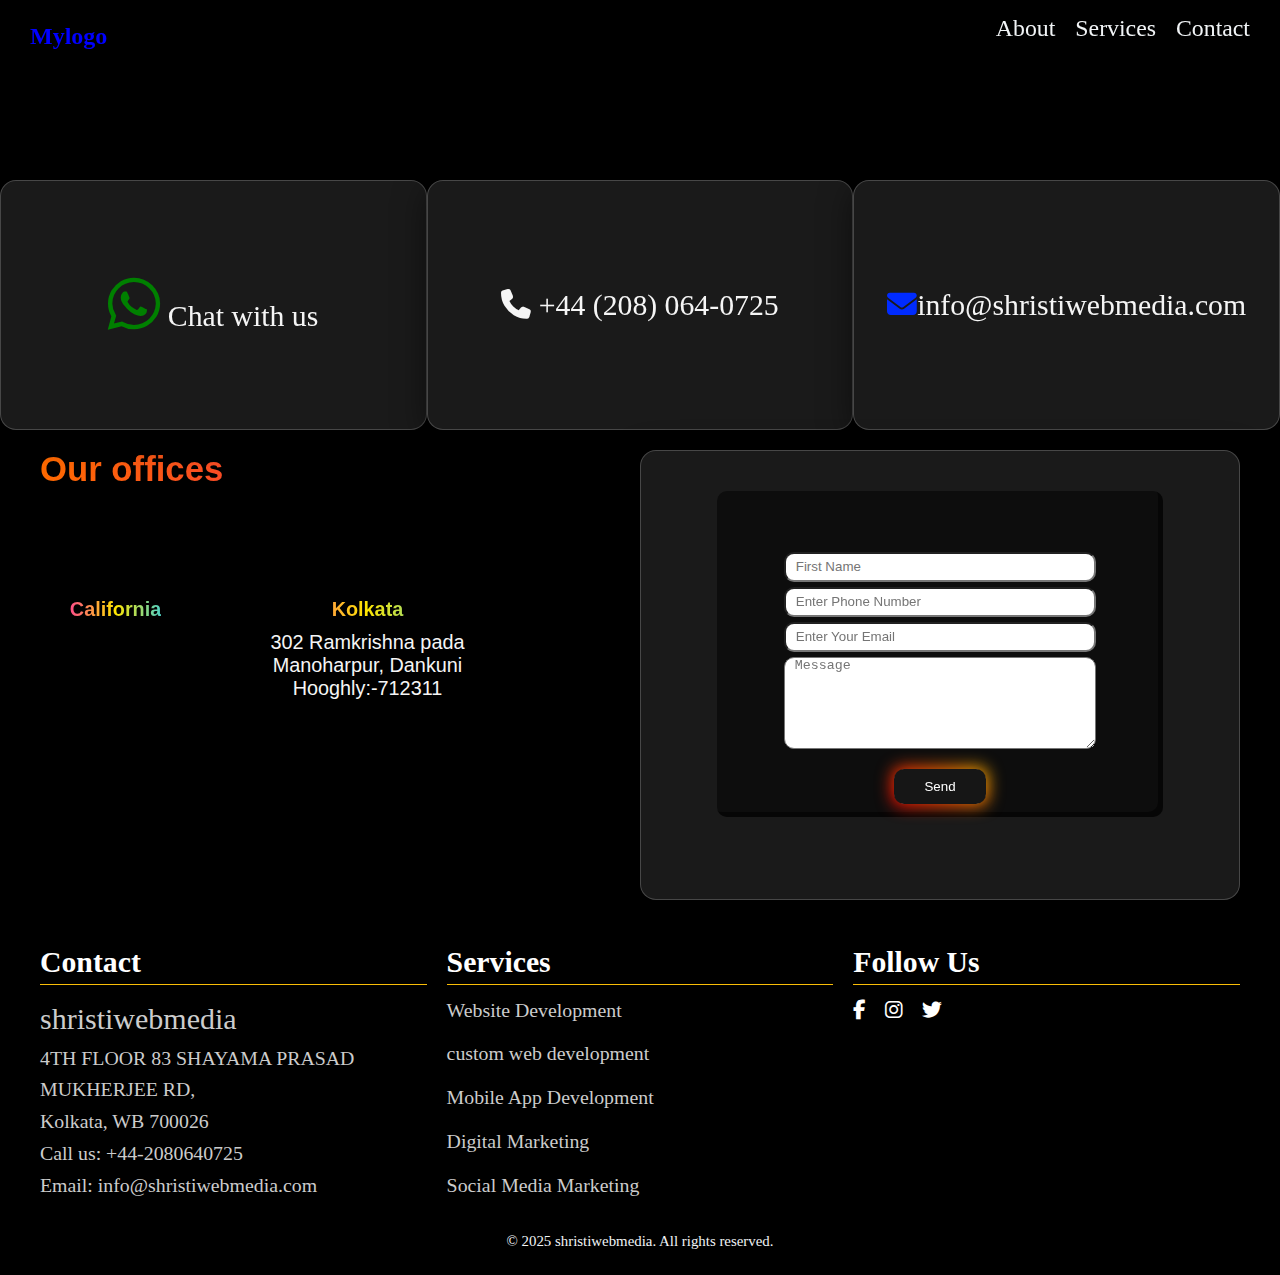
<file: contact.html>
<!DOCTYPE html>
<html>
  <head>
    <meta charset="utf-8" />
    <meta content="width=device-width, initial-scale=1.0" name="viewport" />
    <link href="main.css" rel="stylesheet" />
    <link
      rel="stylesheet"
      href="https://cdnjs.cloudflare.com/ajax/libs/font-awesome/6.5.0/css/all.min.css"
    />
  </head>
  <body>
    <!----------------------------------------------------------header----------------------------->
    <nav class="navbar" id="navbar">
      <div class="logo">Mylogo</div>
      <div class="menu-toggle" id="menu-toggle">&#9776;</div>
      <div class="close-btn" id="close-btn">&times;</div>
      <ul class="nav-links" id="nav-links">
        <li><a href="index.html">About</a></li>
        <li><a href="website.html">Services</a></li>
        <li><a href="contact.html">Contact</a></li>
      </ul>
    </nav>
    <!--------------------------------------------------------------Hero------------------->
    <section class="hero-ad"></section>
    <!--------------------------------------------------Contact phone--------------------------->
    <div class="phone-contact">
      <div class="contact-box">
        <a href="https://wa.me/916289148634" target="_blank">
          <i class="fab fa-whatsapp chat"></i> Chat with us
        </a>
      </div>
      <div class="contact-box">
        <a href="tel:+442080640725">
          <i class="fas fa-phone phon"></i> +44 (208) 064-0725
        </a>
      </div>
      <div class="contact-box">
        <a href="mailto:info@shristiwebmedia.com">
          <i class="fas fa-envelope email"></i>info@shristiwebmedia.com
        </a>
      </div>
    </div>
    <!--------------------------------------Contact Form----------------------------------------->
    <div class="contact-container">
      <div class="cont">
        <h3 class="text-color">Our offices</h3>
        <div class="office">
          <div class="add-box">
            <h3>California</h3>
          </div>
          <div class="add-box">
            <h3>Kolkata</h3>
            <p>302 Ramkrishna pada <br/>Manoharpur, Dankuni <br/>Hooghly:-712311</p>
          </div>
        </div>
      </div>
      <div class="form-container">
        <form class="form1">
          <input
            type="text"
            placeholder="First Name"
            autocomplete="off"
            required=""
            class="ajay"
          />
          <input
            type="tel"
            placeholder="Enter Phone Number"
            autocomplete="off"
            required=""
            class="ajay"
          />
          <input
            type="email"
            placeholder="Enter Your Email"
            autocomplete="off"
            required=""
            class="ajay"
          />
          <textarea
            placeholder="Message"
            rows="6"
            class="text-area"
            autocomplete="off"
            required=""
          ></textarea>
          <div class="btn-box">
            <button type="submit" class="btn">Send</button>
          </div>
        </form>
      </div>
    </div>
    <!----------------------------------------footer------------------------------->
    <footer class="footer">
      <div class="footer-container">
        <!-- Address -->
        <div>
          <h4>Contact</h4>
          <p style="font-size: 30px">shristiwebmedia</p>
          <p>
            4TH FLOOR 83 SHAYAMA PRASAD MUKHERJEE RD,<br />Kolkata, WB 700026
          </p>
          <p>
            Call us: <a href="tel:+442080640725">+44-2080640725</a><br />Email:
            info@shristiwebmedia.com
          </p>
        </div>

        <!-- Services -->
        <div>
          <h4>Services</h4>
          <ul>
            <li><a href="#">Website Development</a></li>
            <li><a href="#">custom web development</a></li>
            <li><a href="#">Mobile App Development</a></li>
            <li><a href="#">Digital Marketing</a></li>
            <li><a href="#">Social Media Marketing</a></li>
          </ul>
        </div>

        <!-- Social Media -->
        <div>
          <h4>Follow Us</h4>
          <div class="social-icons">
            <a href="#"><i class="fab fa-facebook-f"></i></a>
            <a href="#"><i class="fab fa-instagram"></i></a>
            <a href="#"><i class="fab fa-twitter"></i></a>
          </div>
        </div>
      </div>

      <div class="footer-bottom">&copy; 2025 shristiwebmedia. All rights reserved.</div>
    </footer>
    <!---------------------------------------------------------js====-->
    <script src="main.js"></script>
  </body>
</html>
</file>
<file: main.css>
* {
  margin: 0;
  padding: 0;
  box-sizing: border-box;
}
body {
  background-color: black;
}
html {
  font-size: 62%;
  overflow-x: hidden;
}

:root {
  --heading: black;
  --font_color: #f1f4f6;
  --hover: #f4b400;
  --shiny-black: #262525;
  --blue: #00008b;
  --hoverr: red;
  --boxC: rgb(249, 189, 7);
  --body: #000;
  --box: #32324e;
  --heading: #fcfcff;
  --blue: #4f46e5;
}
.gradient-text {
  background: linear-gradient(90deg, #ff6a00, #ee0979);
  background-clip: text;
  -webkit-text-fill-color: transparent;
  text-align: center;
  font-family: sans-serif;
  line-height: 1.7;
}
.text-boxheading {
  height: 15vh;
  width: 100vw;
  background: black;
  display: flex;
  justify-content: center;
  align-items: center;
}
.text-color {
  font-family: sans-serif;
  font-size: 3.5rem;
  font-weight: 600;
  background: linear-gradient(90deg, #ff6a00, #ee0979);
  background-clip: text;
  -webkit-text-fill-color: transparent;
}
@media (max-width: 600px) {
  .text-color {
    font-size: 2rem;
    padding: 10px;
    line-height: 1.4;
  }
}

/*------------------------------------------Navbar-------------------------------*/
.navbar {
  position: fixed;
  top: 0;
  width: 100%;
  padding: 15px 30px;
  display: flex;
  justify-content: space-between;
  align-items: center;
  z-index: 1000;
  background-color: #000;
  transition: background-color 0.3s ease;
}

@media (min-width: 769px) {
  .navbar {
    background-color: transparent;
  }

  .navbar.scrolled {
    background-color: rgba(0, 0, 0, 0.85);
    & > .nav-links li a {
      color: white;
    }
  }
}

.logo {
  color: blue;
  font-size: 24px;
  font-weight: bold;
}

.menu-toggle {
  font-size: 28px;
  color: white;
  cursor: pointer;
  display: none;
}

.close-btn {
  display: none;
  font-size: 4rem;
  color: white;
  position: absolute;
  top: 15px;
  right: 30px;
  cursor: pointer;
  z-index: 1100;
}

.nav-links {
  list-style: none;
  display: flex;
  gap: 20px;
}

.nav-links li a {
  color: var(--font_color);
  text-decoration: none;
  font-size: 2.4rem;
  border-bottom: 3px solid transparent;
  transition: border-color 0.8s linear;
}
.nav-links li a:hover {
  border-color: var(--hoverr);
}

/* Mobile Styles */
@media (max-width: 768px) {
  .menu-toggle {
    display: block;
  }

  .nav-links {
    position: fixed;
    top: 0;
    right: -100%;
    height: 100%;
    width: 100%;
    background-color: #000;
    flex-direction: column;
    justify-content: center;
    align-items: center;
    transition: right 0.4s ease;
  }
  .nav-links li a {
    color: var(--font_color);
  }
  .nav-links.active {
    right: 0;
  }

  .close-btn.active {
    display: block;
  }
}
/*---------------------------------------------------Hero-------------------------------------*/
.hero-main {
  position: relative;
  height: 100vh;
  padding-top: 120px;
  display: flex;
  flex-direction: column;
  align-items: center;
  justify-content: center;
  overflow: hidden;
  background-color: #000;
}

.canvas-container {
  position: absolute;
  top: 0;
  left: 0;
  width: 100%;
  height: 100%;
  z-index: 1;
}

canvas {
  display: block;
  width: 100%;
  height: 100%;
}

.hero-text {
  position: relative;
  z-index: 10;
  text-align: center;
  color: white;
}

.hero-text h1 {
  font-size: 3rem;
  margin: 0;
}

.hero-text p {
  font-size: 1.2rem;
  margin-top: 10px;
}
/*-------------------------------------------------About-----------------------*/
.about-container {
  padding: 2rem;
  font-family: sans-serif;
  background: var(--body);
  display: flex;
  justify-content: center;
  align-items: center;
  min-height: 100vh;
}
.about {
  position: relative;
  display: inline-block;
  padding: 1rem 1.5rem;
  border-radius: 16px;
  background: var(--boxC);
  box-shadow: 0 8px 24px rgba(0, 0, 0, 0.1);
  overflow: hidden;
  max-width: 90vw;
  opacity: 0;
  transform: scaleX(0);
  animation: expandHorizontal 6s ease forwards;
}
@keyframes expandHorizontal {
  0% {
    transform: scaleX(0);
    opacity: 0;
  }
  100% {
    transform: scaleX(1);
    opacity: 1;
  }
}
.about-content {
  position: relative;
  z-index: 1;
  font-size: 2rem;
  color: black;
  line-height: 1.4;
  word-wrap: break-word;
}
.about h3 {
  font-size: 2.4rem;
  font-family: sans-serif;
  text-align: center;
  margin-top: 2rem;
  margin-bottom: 2rem;
}
.about-content ul {
  margin-left: 20px;
}
.about-content ul li {
  color: black;
}
/*-------------------------------------------------service List--------------------------*/
.service-list {
  font-family: Arial, sans-serif;
  min-height: 100vh;
  background: #000;
  color: #fff;
  padding: 40px;
  position: relative;
  overflow: hidden;
}

.background-glow {
  position: absolute;
  top: -100px;
  left: -100px;
  width: 150%;
  height: 150%;
  background: radial-gradient(
      circle at 30% 30%,
      rgba(255, 20, 147, 0.3),
      transparent 40%
    ),
    radial-gradient(circle at 70% 70%, rgba(0, 123, 255, 0.3), transparent 40%),
    radial-gradient(circle at 50% 50%, rgba(255, 255, 0, 0.15), transparent 40%);
  filter: blur(100px);
  z-index: 0;
}
.card-service {
  position: relative;
  display: grid;
  grid-template-columns: repeat(auto-fit, minmax(350px, 1fr));
  gap: 24px;
  z-index: 1;
}
.card_list {
  position: relative;
  background: rgba(255, 255, 255, 0.05);
  border: 1px solid rgba(255, 255, 255, 0.1);
  border-radius: 16px;
  padding: 24px 20px 20px 20px;
  backdrop-filter: blur(12px);
  -webkit-backdrop-filter: blur(12px);
  transition: transform 0.3s ease, box-shadow 0.3s ease;
}
.card_list:hover {
  transform: translateY(-6px);
  box-shadow: 0 10px 25px rgba(255, 255, 255, 0.1);
}

.card_list .icon {
  position: absolute;
  top: 16px;
  left: 16px;
  font-size: 2.5rem;
  color: var(--boxC);
}
.card_list h3 {
  margin-top: 40px;
  font-size: 2.2rem;
  font-weight: 600;
  color: #fff;
}

.card_list p {
  font-family: Arial, sans-serif;
  font-size: 1.8rem;
  color: #ccc;
  margin-top: 8px;
  line-height: 1.5;
}
/*---------------------------------------------------------------moving cards-------------*/
.card-box {
  min-height: 90vh;
  background: black;
  display: flex;
  justify-content: center;
  align-items: center;
  overflow: hidden;
  font-family: Arial, sans-serif;
}
.circle-container {
  position: relative;
  width: 80vw;
  height: 70vh;
  border-radius: 50%;
  display: flex;
  justify-content: center;
  align-items: center;
}
.main-card {
  position: absolute;
  width: 300px;
  height: 350px;
  background: #222;
  color: #fff;
  border-radius: 15px;
  box-shadow: 0 0 15px #0ff;
  display: flex;
  justify-content: center;
  align-items: center;
  text-align: center;
  font-size: 2.5rem;
  z-index: 2;
}
.orbiting-card {
  position: absolute;
  width: 150px;
  height: 50px;
  background: var(--blue);
  border-radius: 10px;
  display: flex;
  justify-content: center;
  align-items: center;
  color: var(--body);
  padding-left: 10px;
  font-size: 20px;
  font-weight: bold;
  animation: orbit 16s linear infinite;
}
/* Position cards at equal distance around the circle */
.orbiting-card:nth-child(2) {
  animation-delay: 0s;
}
.orbiting-card:nth-child(3) {
  animation-delay: 2s;
}
.orbiting-card:nth-child(4) {
  animation-delay: 4s;
}
.orbiting-card:nth-child(5) {
  animation-delay: 6s;
}
.orbiting-card:nth-child(6) {
  animation-delay: 8s;
}
.orbiting-card:nth-child(7) {
  animation-delay: 10s;
}
.orbiting-card:nth-child(8) {
  animation-delay: 12s;
}
.orbiting-card:nth-child(9) {
  animation-delay: 14s;
}

@keyframes orbit {
  0% {
    transform: rotate(0deg) translateX(265px) rotate(0deg);
  }
  100% {
    transform: rotate(360deg) translateX(265px) rotate(-360deg);
  }
}
/*-----------------------------------Stratadgy-------------------------------------*/
.stratedgy-container {
  background: #0f0f1a;
  color: #fff;
  font-family: "Segoe UI", Tahoma, Geneva, Verdana, sans-serif;
  display: flex;
  justify-content: center;
  align-items: center;
  padding: 40px 20px;
  min-height: 100vh;
}
.stratedgy-box {
  display: grid;
  grid-template-columns: repeat(auto-fit, minmax(350px, 1fr));
  gap: 20px;
  width: 100%;
  max-width: 1200px;
}
.stratedgy {
  position: relative;
  background: linear-gradient(135deg, #1f1c2c, #928dab);
  padding: 60px 20px 20px 20px;
  border-radius: 16px;
  box-shadow: 0 0 10px rgba(148, 0, 211, 0.3);
  border: 1px solid rgba(148, 0, 211, 0.4);
  transition: all 0.3s ease;
  overflow: hidden;
}
.stratedgy:hover {
  box-shadow: 0 0 20px rgba(148, 0, 211, 0.7);
  transform: translateY(-5px);
}

.stratedgy .icon {
  position: absolute;
  top: 16px;
  left: 16px;
  font-size: 24px;
  color: #bb86fc;
}

.stratedgy h3 {
  margin-bottom: 10px;
  font-size: 28px;
  background: linear-gradient(90deg, #ff4d88, #ffe600, #4fd1c5);
  background-clip: text;
  -webkit-text-fill-color: transparent;
  text-align: center;
  font-family: sans-serif;
}
.stratedgy h2 {
  margin-bottom: 10px;
  margin-top: 10px;
  font-size: 20px;
  color: #ffcc00;
  font-family: sans-serif;
}

.stratedgy p {
  font-family: sans-serif;
  font-size: 18px;
  color: #ddd;
}
.stratedgy ul li {
  font-family: sans-serif;
  font-size: 18px;
  margin-left: 20px;
  line-height: 1.4;
}

/* Optional pulse glow overlay */
.stratedgy::before {
  content: "";
  position: absolute;
  inset: 0;
  border-radius: 16px;
  background: rgba(148, 0, 211, 0.3);
  filter: blur(15px);
  opacity: 0;
  transition: 0.3s;
  z-index: 0;
}

.stratedgy:hover::before {
  opacity: 0.2;
}

.stratedgy * {
  position: relative;
  z-index: 1;
}
/*--------------------------------------quatation-------------------------*/
.quota {
  display: grid;
  grid-template-columns: repeat(auto-fit, minmax(350px, 1fr));
  gap: 10px;
  width: 100%;
  max-width: 900px;
  margin: 0px auto;
}
.quot {
  position: relative;
  background: #111;
  border-radius: 16px;
  padding: 20px;
  color: white;
  z-index: 0;
}
.quot h3 {
  background: linear-gradient(90deg, #ff6a00, #ee0979);
  background-clip: text;
  -webkit-text-fill-color: transparent;
  text-align: center;
  font-family: sans-serif;
  font-size: 2.4rem;
}
.quot p {
  font-family: sans-serif;
  font-size: 1.8rem;
  line-height: 1.5;
}
.quot::before {
  content: "";
  position: absolute;
  top: -2px;
  left: -2px;
  right: -2px;
  bottom: -2px;
  border-radius: 18px;
  background: conic-gradient(
    from var(--angle, 0deg),
    red,
    orange,
    yellow,
    green,
    cyan,
    blue,
    violet,
    red
  );
  z-index: -1;
  padding: 2px;
  mask: linear-gradient(#fff 0 0) content-box, linear-gradient(#fff 0 0);
  mask-composite: exclude;
  -webkit-mask: linear-gradient(#fff 0 0) content-box, linear-gradient(#fff 0 0);
  -webkit-mask-composite: destination-out;
  filter: blur(6px);
  animation: spin 6s linear infinite;
}
@keyframes spin {
  0% {
    --angle: 0deg;
  }
  100% {
    --angle: 360deg;
  }
}
/*--------------------------------------------footer-----------------------------------*/
.footer {
  background-color: #000;
  color: #fff;
  padding: 2.5rem 1rem;
  margin-top: 20px;
}

.footer-container {
  max-width: 1200px;
  margin: 0 auto;
  display: grid;
  grid-template-columns: repeat(auto-fit, minmax(220px, 1fr));
  gap: 2rem;
}

.footer h4 {
  margin-bottom: 1rem;
  border-bottom: 1px solid var(--boxC);
  padding-bottom: 0.5rem;
  font-size: 3rem;
}

.footer p,
.footer li,
.footer a {
  color: #ccc;
  font-size: 2rem;
  line-height: 1.6;
  text-decoration: none;
  transition: color 0.3s ease;
}

.footer a:hover,
.footer li:hover {
  color: var(--boxC);
}

.footer ul {
  list-style: none;
  padding: 0;
  margin: 0;
}

.social-icons {
  display: flex;
  gap: 2rem;
  margin-top: 1rem;
}

.social-icons a {
  font-size: 2rem;
  color: #fff;
  transition: transform 0.3s, color 0.3s;
}

.social-icons a:hover {
  color: #f4b400;
  transform: scale(1.5);
}

.footer-bottom {
  text-align: center;
  color: var(--font_color);
  margin-top: 2rem;
  font-size: 1.5rem;
}
@media (max-width: 600px) {
  .footer-container {
    text-align: center;
  }

  .social-icons {
    justify-content: center;
  }
}
/*-------------------------------------------------------------website hero----------------------*/
.slides {
  display: flex;
  height: 100%;
  transition: transform 0.8s ease-in-out;
}

.slide {
  min-width: 100%;
  height: 100%;
  position: relative;
}

.slide img {
  width: 100%;
  height: 100%;
  object-fit: cover;
  object-position: top center;
}

.overlay-content {
  max-width: 600px;
}

.overlay h2 {
  font-size: 2.5rem;
  margin-bottom: 1rem;
}

.overlay ul {
  list-style: none;
  padding: 0;
}

.overlay ul li {
  margin: 0.5rem 0;
  font-size: 1.2rem;
  text-align: left;
}

.overlay ul li::before {
  content: "✔";
  color: #00ff99;
  margin-right: 0.5rem;
}

@media (max-width: 768px) {
  .overlay h2 {
    font-size: 1.8rem;
  }

  .overlay ul li {
    font-size: 1rem;
  }
}
/*-----------------------------------------Backend heading-------------------------------*/
.backend-sub {
  font-family: sans-serif;
  font-size: 2.5rem;
  text-align: center;
  color: var(--blue);
}

.container-ecom {
  width: 100vw;
  background: black;
  display: grid;
  grid-template-columns: 1fr 0.7fr;
}
@media (max-width: 600px) {
  .container-ecom {
    display: grid;
    grid-template-columns: 1fr;
  }
}
.ecom-image {
  max-width: 100%;
  min-height: 600px;
  display: block;
  object-fit: cover;
  margin: 50px 10px 0px 10px;
  border-radius: 10px;
}
.ecom-content {
  padding: 10px;
}
.ecom-content h3 {
  font-family: sans-serif;
  font-size: 2rem;
  color: var(--blue);
  line-height: 1.4;
}
.ecom-content h2 {
  font-family: sans-serif;
  font-size: 1.8rem;
  line-height: 1.5;
  color: whitesmoke;
  margin-top: 15px;
  margin-bottom: 15px;
}
.ecom-content p {
  font-family: sans-serif;
  font-size: 2rem;
  color: whitesmoke;
  line-height: 1.6;
  margin: 20px 0px 20px 0px;
}
.process {
  display: grid;
  grid-template-columns: repeat(auto-fit, minmax(350px, 1fr));
  width: 100%;
  gap: 20px;
  max-width: 1200px;
  margin: 0px auto;
}
.process-box {
  position: relative;
  background-color: black;
  color: whitesmoke;
  padding: 1.5rem;
  margin: 0 auto;
  border-radius: 0.5rem;
}
.process-box h2 {
  margin-bottom: 10px;
  font-size: 28px;
  background: linear-gradient(90deg, #ff4d88, #ffe600, #4fd1c5);
  background-clip: text;
  -webkit-text-fill-color: transparent;
  text-align: center;
  font-family: sans-serif;
}
.process-box p {
  font-family: sans-serif;
  font-size: 1.8rem;
  font-weight: 500;
  line-height: 1.5;
}
.process-box::after {
  content: "";
  position: absolute;
  left: 0;
  bottom: 0;
  width: 100%;
  height: 3px;
  background-color: var(--boxC);
  transform: scaleX(0);
  transform-origin: left;
  transition: transform 2s ease;
}
.process-box:hover::after {
  transform: scaleX(1);
}
@media (max-width: 500px) {
  .container-two {
    display: grid;
    grid-template-columns: 1fr;
  }
}
/*------------------------------------------------check box-------------------------*/
.check {
  list-style: none;
  padding: 0;
}
li {
  font-size: 18px;
  margin-bottom: 12px;
  display: flex;
  align-items: center;
  color: whitesmoke;
}

.check-icon {
  color: white;
  background-color: var(--blue);
  border-radius: 50%;
  padding: 8px;
  margin-right: 10px;
  display: flex;
  justify-content: center;
  align-items: center;
  width: 32px;
  height: 32px;
}
/*--------------------------------------------------web hero---------------------------*/
.carousel {
  position: relative;
  overflow: hidden;
  width: 100%;
  height: 90vh;
}
.overlay {
  position: absolute;
  inset: 0;
  background: rgba(0, 0, 0, 0.6);
  color: white;
  display: flex;
  align-items: center;
  justify-content: center;
  padding: 2rem;
  text-align: center;
}

.overlay h2 {
  font-size: 2.5rem;
  margin-bottom: 1rem;
}

.overlay ul {
  list-style: none;
  padding: 0;
}

.overlay ul li {
  margin: 0.5rem 0;
  font-size: 1.2rem;
  text-align: left;
}

.overlay ul li::before {
  content: "✔";
  color: #00ff99;
  margin-right: 0.5rem;
}

@media (max-width: 768px) {
  .overlay h2 {
    font-size: 1.8rem;
  }

  .overlay ul li {
    font-size: 1rem;
  }
}
/*---------------------------------------------contact hero------------------------*/
.hero-ad {
  height: 20vh;
  width: 100vw;
}
/*------------------------------------------Contact page-------------------------*/
.contact-container {
  max-width: 1200px;
  display: grid;
  grid-template-columns: repeat(2, 1fr);
  margin: 20px auto;
}
@media (max-width: 768px) {
  .contact-container {
    display: grid;
    grid-template-columns: 1fr;
  }
}
.office {
  display: flex;
  gap: 10rem;
  margin: 10rem 2rem;
}

.add-box h3 {
  margin: 10px;
  font-size: 2rem;
  background: linear-gradient(90deg, #ff4d88, #ffe600, #4fd1c5);
  background-clip: text;
  -webkit-text-fill-color: transparent;
  text-align: center;
  font-family: sans-serif;
}
.add-box p {
  font-family: sans-serif;
  font-size: 2rem;
  color: whitesmoke;
  text-align: center;
}
.form-container {
  min-width: 400px;
  height: 450px;
  padding: 20px;
  border-radius: 16px;
  background: rgba(255, 255, 255, 0.1);
  backdrop-filter: blur(10px);
  -webkit-backdrop-filter: blur(10px);
  border: 1px solid rgba(255, 255, 255, 0.2);
  box-shadow: 0 8px 32px rgba(0, 0, 0, 0.5);
  color: white;
  text-align: center;
}
.form1 {
  display: flex;
  flex-direction: column;
  height: 80%;
  width: 80%;
  border-radius: 10px;
  margin: 2rem auto;
  align-items: center;
  padding-top: 10%;
  background-color: rgba(0, 0, 0, 0.5);
  box-shadow: inset -5px -5px rgba(0, 0, 0, 0.5);
}
.text-area {
  width: 70%;
  border-radius: 10px;
  margin-top: 5px;
  padding-left: 10px;
}
.ajay {
  margin-top: 5px;
  height: 30px;
  width: 70%;
  border-radius: 10px;
  padding-left: 10px;
  outline: none;
}
.btn-box {
  margin-top: 20px;
}

.btn {
  padding: 10px 30px;
  color: white;
  cursor: pointer;
  border-radius: 12px;
  border: none;
  outline: none;
  position: relative;
  z-index: 0;
}
.btn::after {
  content: "";
  width: 100%;
  height: 100%;
  background-color: #161616;
  position: absolute;
  z-index: -1;
  left: 0;
  top: 0;
  border-radius: 10px;
}
.btn::before {
  content: "";
  background: linear-gradient(
    45deg,
    #ff0000,
    #ff7300,
    #fffb00,
    #48ff00,
    #00ffd5,
    #002bff,
    #ff00c8,
    #ff0000
  );
  position: absolute;
  top: -2px;
  left: -2px;
  background-size: 600%;
  z-index: -1;
  width: calc(100% + 4px);
  height: calc(100% + 4px);
  filter: blur(8px);
  animation: glowing 20s linear infinite;
  transition: opacity 0.3s ease-in-out;
  border-radius: 10px;
  opacity: 1;
}
.ajay:focus {
  border: 2px solid #ff00c8;
  box-shadow: 0px 15px 30px rgba(0, 0, 0, 0.5);
}
@keyframes glowing {
  0% {
    background-position: 0 0;
  }
  50% {
    background-position: 400% 0;
  }
  100% {
    background-position: 0 0;
  }
}

.contact-box {
  height: 250px;
  border-radius: 16px;
  background: rgba(255, 255, 255, 0.1);
  backdrop-filter: blur(10px);
  -webkit-backdrop-filter: blur(10px); 
  border: 1px solid rgba(255, 255, 255, 0.2);
  box-shadow: 0 8px 32px rgba(0, 0, 0, 0.5);
  color: white;
  display: flex;
  justify-content: center;
  align-items: center;
  font-size: 3rem;
}
.contact-box a {
  color: whitesmoke;
  text-decoration: none;
}
.phone-contact {
  display: grid;
  grid-template-columns: repeat(auto-fit, minmax(300px, 1fr));
  justify-content: center;
  align-items: center;
}
.chat {
  color: green;
  font-size: 6rem;
}
.email {
  color: #002bff;
}
@media (max-width: 600px) {
  .container-ecom {
    grid-template-columns: 1fr;
  }
  .ecom-image {
    min-height: 300px !important;
  }
  .main-card, .orbiting-card {
    width: 90vw !important;
    font-size: 1.2rem;
  }
}
@media (max-width: 600px) {
  .text-color {
    font-size: 2rem;
    padding: 10px;
    line-height: 1.4;
  }
  .about-container {
    padding: 0.5rem;
  }
}
@media (max-width: 768px) {
  .carousel {
    height: 30vh;
  }
  .slide img {
    object-fit: cover;
    height: 30vh;
  }
}
@media (max-width: 600px) {
  .btn {
    width: 100%;
    font-size: 1.2rem;
  }
}
@media (max-width: 500px) {
  .service-list,
  .card-service,
  .process,
  .footer-container {
    grid-template-columns: 1fr !important;
    padding: 10px !important;
    gap: 10px !important;
  }
  .main-card, .orbiting-card { width: 100% !important; }
}

/* ---------- Mobile Responsive ---------- */

/* For Tablets and Small Laptops (Below 768px) */
@media (max-width: 768px) {
  .carousel {
    height: 50vh;
  }

  .overlay {
    padding: 1rem;
  }

  .overlay h2 {
    font-size: 1.4rem;
  }

  .overlay ul li {
    font-size: 1rem;
  }
}

/* For Mobile Devices (Below 600px) */
@media (max-width: 600px) {
  .carousel {
    height: 40vh;
  }
  .overlay h2 {
    font-size: 1.2rem;
    text-align: center; 
  }

  .overlay ul {
    display: inline-block; 
    text-align: left;
    padding: 0;
  }

  .overlay ul li {
    font-size: 0.9rem;
    text-align: left;
  }

  .overlay-content {
    display: flex;
    flex-direction: column;
    align-items: center;
    justify-content: center;
    max-width: 90%; 
  }
}
</file>
